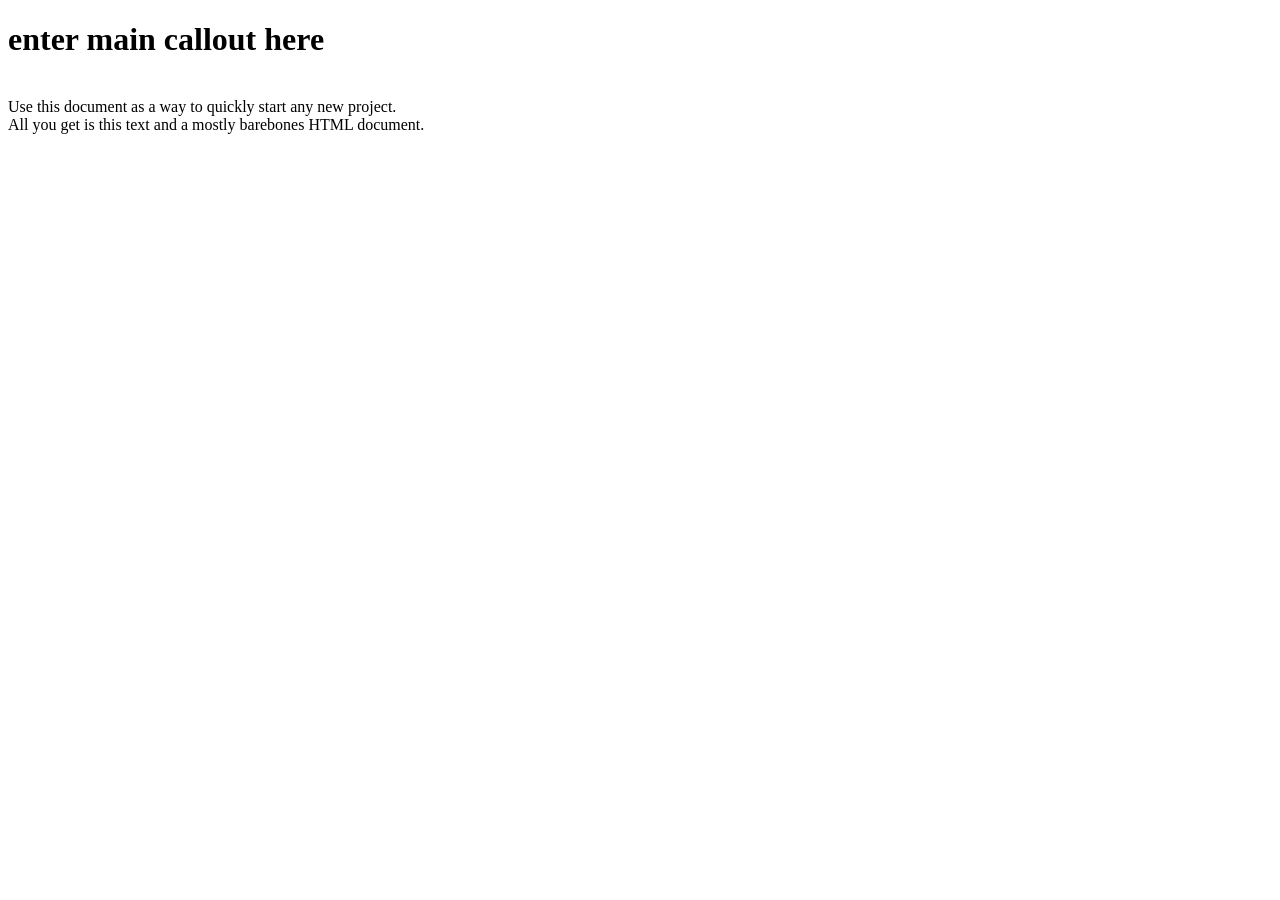
<file: src/main/resources/templates/index.html>
<!DOCTYPE html>
<html lang="en" xmlns:th="http://www.thymeleaf.org">
<head th:replace="common/header :: common-header" />
<body>

    <div th:replace="common/navbar :: common-navbar" />

<div class="container">

    <div class="starter-template">
        <h1 th:text="#{index.main.callout}">enter main callout here</h1>
        <br class="lead"/>Use this document as a way to quickly start any new project.<br/> All you get is this text and a
            mostly barebones HTML document.
    </div>

</div><!-- /.container -->

<!-- Bootstrap core JavaScript
================================================== -->
<!-- Placed at the end of the document so the pages load faster -->
    <div th:replace="common/header :: before-body-scripts" />
</body>
</html>
</file>
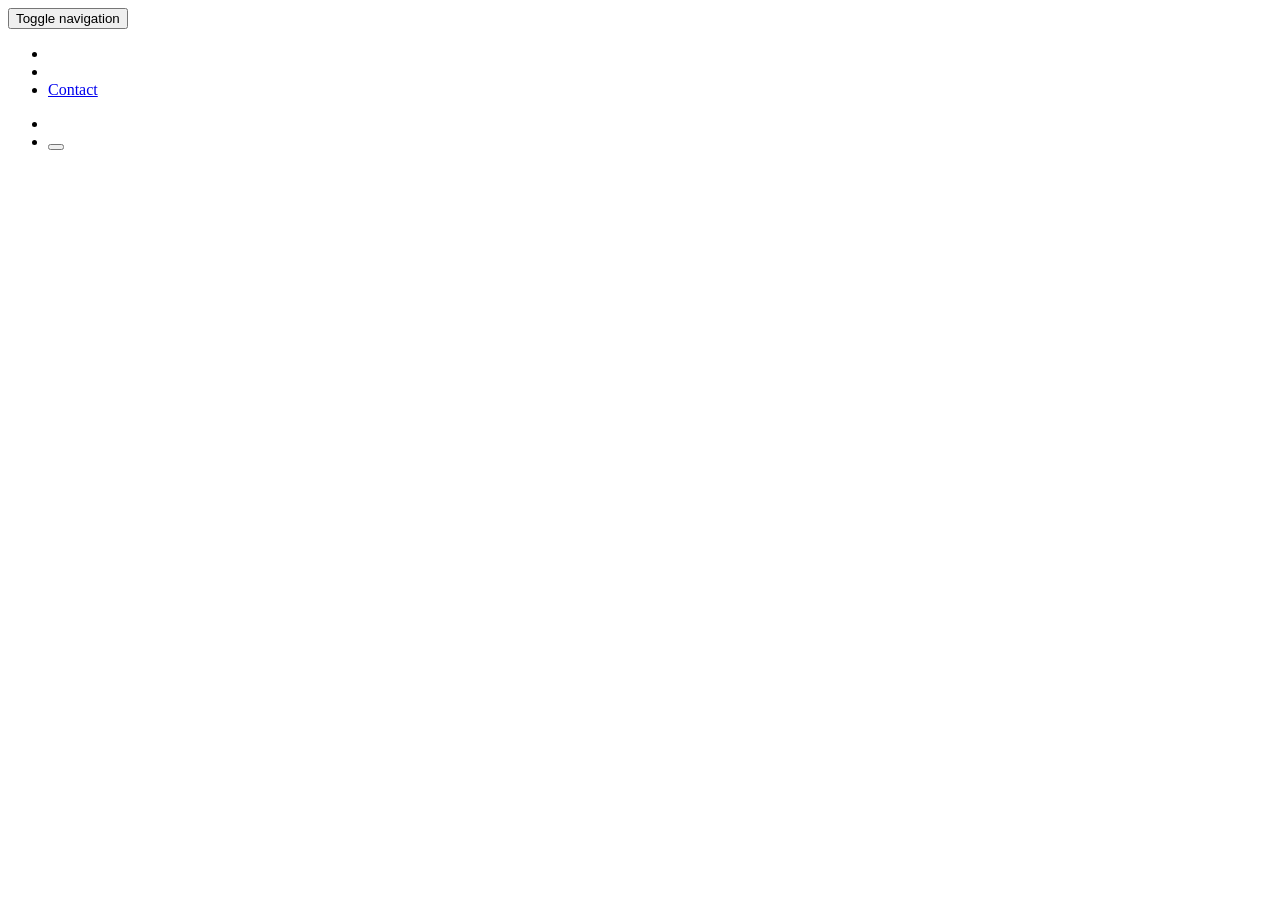
<file: src/main/resources/templates/common/navbar.html>
<!DOCTYPE html>
<html lang="en" xmlns:th="http://www.thymeleaf.org">
<body>
<div th:fragment="common-navbar" class="navbar navbar-inverse navbar-fixed-top" role="navigation">
    <div class="container">
        <div class="navbar-header">
            <button type="button" class="navbar-toggle collapsed" data-toggle="collapse" data-target=".navbar-collapse">
                <span class="sr-only">Toggle navigation</span>
                <span class="icon-bar"></span>
                <span class="icon-bar"></span>
                <span class="icon-bar"></span>
            </button>
        </div>
        <div class="collapse navbar-collapse">
            <ul class="nav navbar-nav">
                <li class="active"><a th:text="#{navbar.home.text}" href="/"></a></li>
                <li><a th:text="#{navbar.about.text}" href="/about"></a></li>
                <li><a th:text="#{navbar.contact.text}"  href="/contact">Contact</a></li>
            </ul>
            <ul class="nav navbar-nav navbar-right">
                <li th:if="${#authorization.expression('!isAuthenticated()')}">
                    <a th:href="@{/login}" th:text="#{navbar.login.text}" />
                </li>
                <li th:if="${#authorization.expression('isAuthenticated()')}">
                    <form id="f" th:action="@{/logout}" method="post" role="form" class="navbar-form">
                        <button type="submit" th:text="#{navbar.logout.text}" class="btn btn-primary" />
                    </form>
                </li>
            </ul>
        </div><!--/.nav-collapse -->
    </div>
</div>
</body>
</html>
</file>
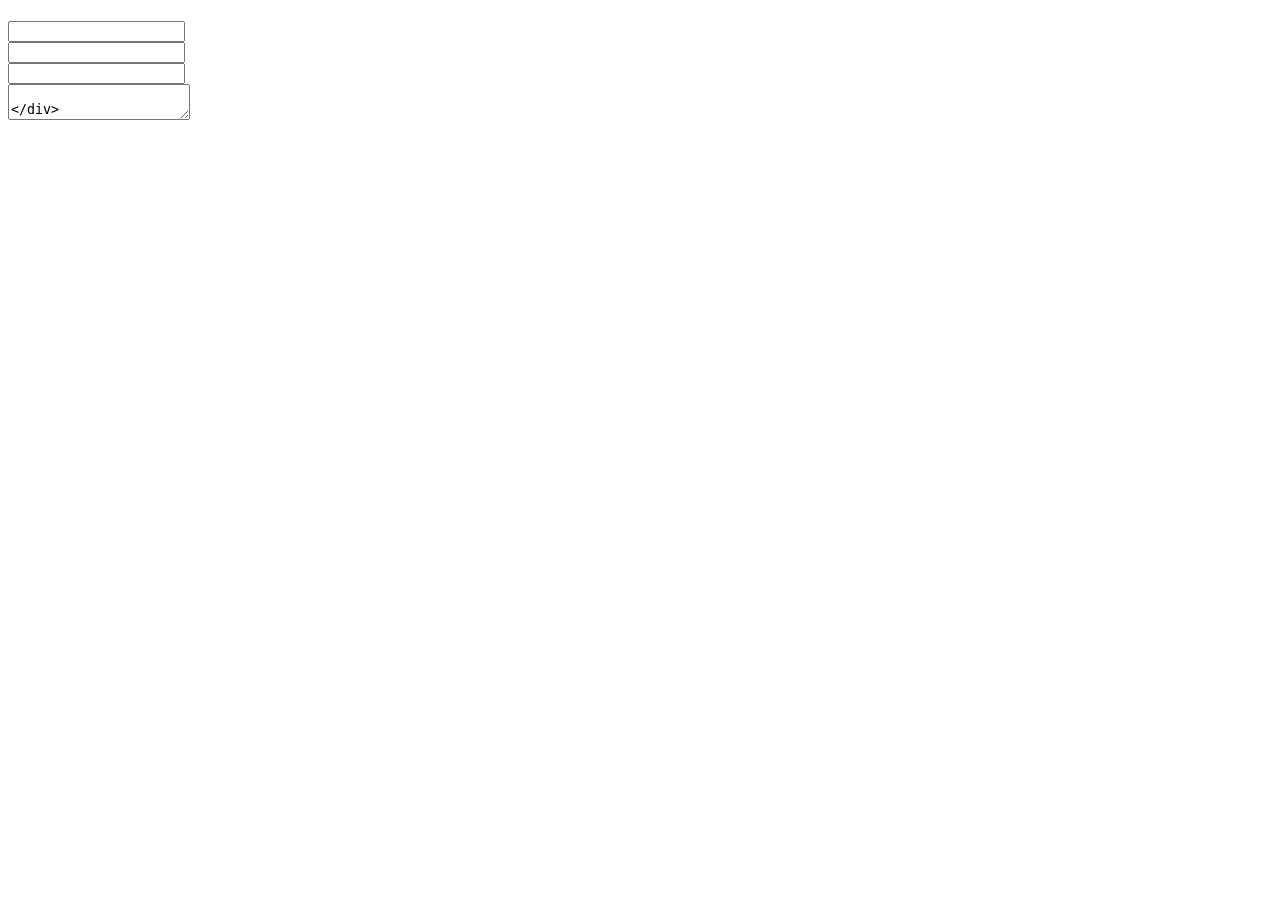
<file: src/main/resources/templates/contact/contact.html>
<!DOCTYPE html>
<html lang="en" xmlns:th="http://www.thymeleaf.org">
<head th:replace="common/header :: common-header" />
<body>

    <div th:replace="common/navbar :: common-navbar" />

    <div class="container">

        <div class="row">

            <div class="col-md-6 col-md-offset-3">

                <div class="well">

                    <div class="text-center">

                        <h1 th:text="#{contact.h1.text}"></h1>
                        <p class="lead" th:text="#{contact.p.lead}"></p>

                        <form id="contactForm"
                              th:action="@{/contact/}"
                              th:object="${feedback}"
                              method="post"
                              class="text-left">

                            <div class="form-group">
                                <label for="email" th:text="#{form.email}"></label>
                                <input type="email" id="email" th:field="*{email}" class="form-control"/>
                            </div>

                            <div class="form-group">
                                <label for="firstName" th:text="#{form.firstname}"></label>
                                <input type="text" id="firstName" th:field="*{firstName}" class="form-control"/>
                            </div>

                            <div class="form-group">
                                <label for="lastName" th:text="#{form.lastname}"></label>
                                <input type="text" id="lastName" th:field="*{lastName}" class="form-control"/>
                            </div>

                            <div class="form-group">
                                <label for="feedback" th:text="#{contact.feedback.form.text}"></label>
                                <textarea  id="feedback" th:field="*{feedback}" class="form-control"/>
                            </div>

                            <div class="form-group">
                                <button type="submit" class="btn btn-primary" th:text="#{form.submit}"></button>
                            </div>

                        </form>
                    </div>
                </div>
            </div>
        </div>
    </div>

<!-- Bootstrap core JavaScript
================================================== -->
<!-- Placed at the end of the document so the pages load faster -->
    <div th:replace="common/header :: before-body-scripts" />
</body>
</html>
</file>
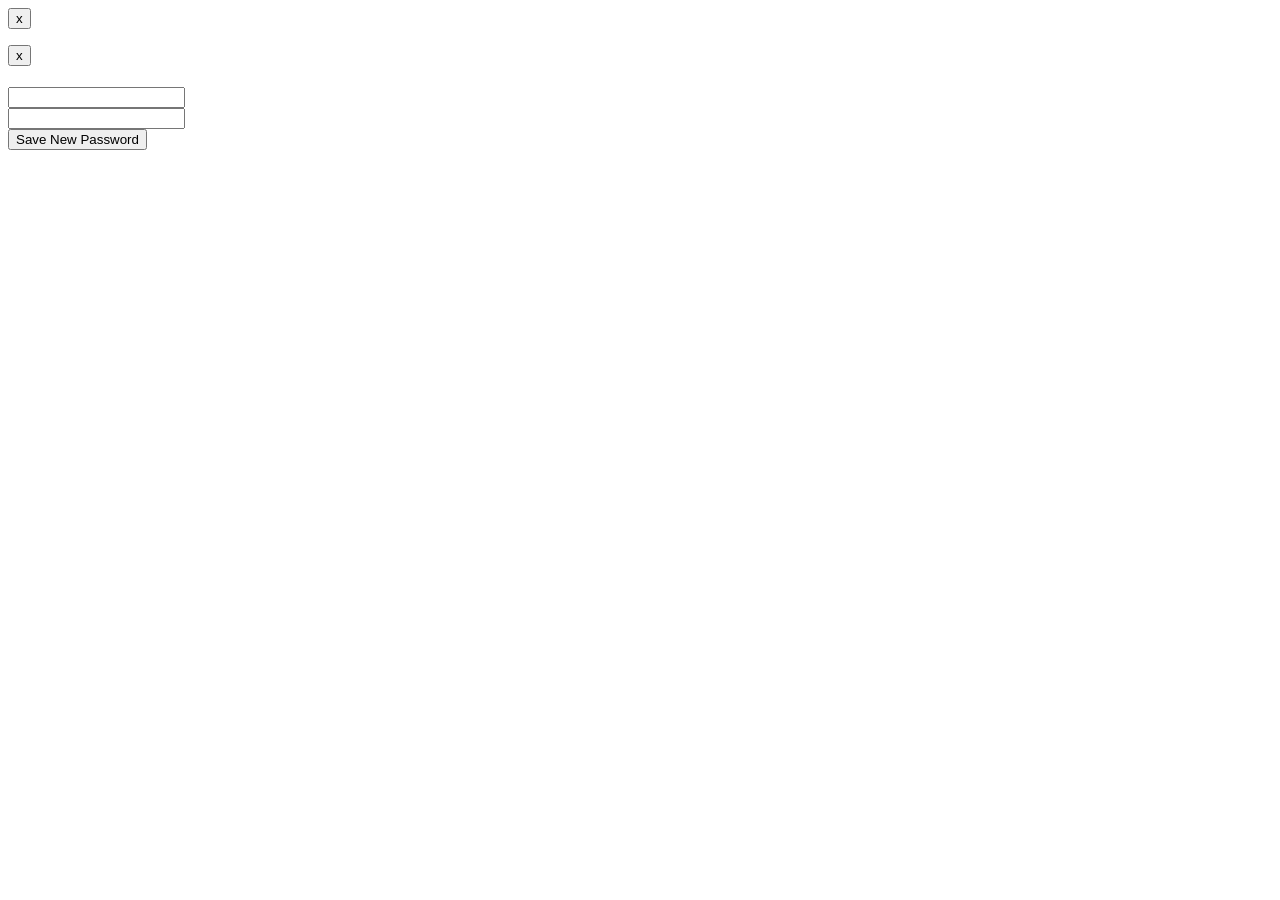
<file: src/main/resources/templates/forgotmypassword/changePassword.html>
<!DOCTYPE html>
<html xmlns="http://www.w3.org/1999/xhtml" xmlns:th="http://www.thymeleaf.org">
<head th:replace="common/header :: common-header" />


<body>

<!-- Imports the common navbar -->
<div th:replace="common/navbar :: common-navbar" />


<!-- Error and Logout section -->
<div class="container">

    <div class="row">
        <div class="col-md-6 col-md-offset-3 text-center">
            <div th:if="${passwordReset}">
                <div th:if="${passwordReset == 'true'}" class="alert alert-success alert-dismissible" role="alert">
                    <button type="button" class="close" data-dismiss="alert" aria-label="Close">
                        <span aria-hidden="true">x</span>
                    </button>
                    <p th:text="#{resetPassword.success.message}" />
                </div>
                <div th:if="${passwordReset == 'false'}" class="alert alert-danger alert-dismissible" role="alert">
                    <button type="button" class="close" data-dismiss="alert" aria-label="Close">
                        <span aria-hidden="true">x</span>
                    </button>
                    <p th:text="${message}" />
                </div>
            </div>
        </div>
    </div>

    <!-- Login Form -->
    <div class="row">
        <div class="col-md-6 col-md-offset-3">
            <h1 class="text-center" th:text="#{forgotmypassword.fill.in.form.below}"></h1>
            <p class="lead text-center" th:text="#{resetPassword.p.lead}"></p>
            <div class="well">
                <!-- Login Form -->
                <form id="savePasswordForm" th:action="@{/changeuserpassword}" method="post" role="form">
                    <input type="hidden" name="principal_id" id="principal_id" th:value="${principalId}" />
                    <div class="form-group">
                        <label for="password" th:text="#{login.password.text}"></label>
                        <input type="password" class="form-control" id="password" name="password"  />
                    </div>
                    <div class="form-group">
                        <label for="confirmPassword" th:text="#{signup.form.confirm.password}"></label>
                        <input type="password" class="form-control" id="confirmPassword"
                               name="confirmPassword"  />
                    </div>
                    <!-- Submit -->
                    <div class="form-group">
                        <button type="submit" class="btn btn-primary">Save New Password</button>
                    </div>
                </form>
            </div>
        </div>
    </div>

</div>


<div th:replace="common/header :: before-body-scripts" />

</body>
</html>
</file>
